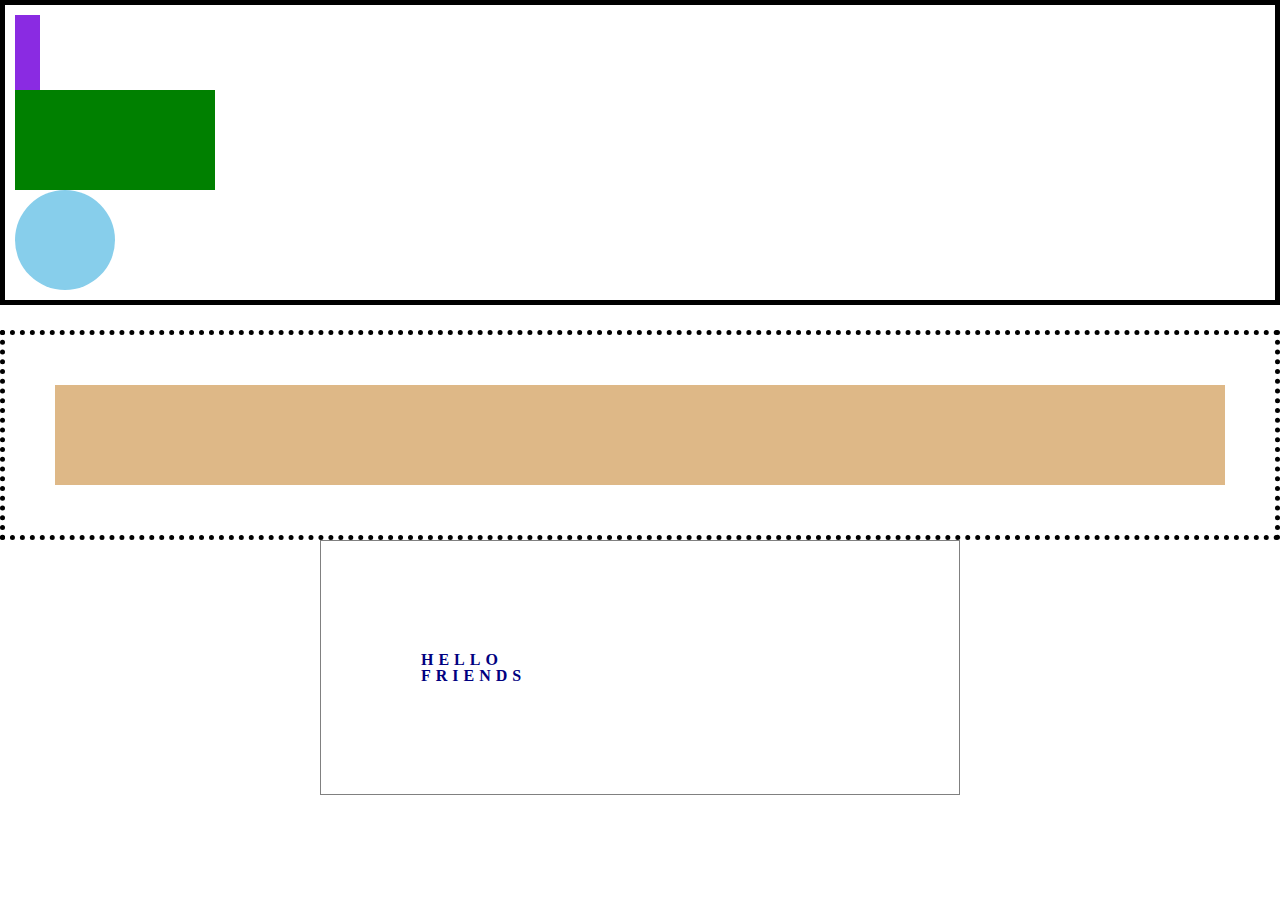
<file: drill-2/index.html>
<!DOCTYPE html>
<html lang="en">
<head>
    <meta charset="UTF-8">
    <meta http-equiv="X-UA-Compatible" content="IE=edge">
    <meta name="viewport" content="width=device-width, initial-scale=1.0">
    <link rel="stylesheet" href="index.css">
    <title>Drill 2</title>
</head>
<body>
    <div class="section-one">
        <div class="violet-seq"></div>
        <div class="green-squre"></div>
        <div class="circle"></div>
    </div>
    <div class="section-two">
        <div class="dotted-line"></div>
    </div>
    <div class="section-three">
        <h1>HELLO FRIENDS</h1>
    </div>
</body>
</html>
</file>
<file: drill-2/index.css>
html, body, div, span, applet, object, iframe,
h1, h2, h3, h4, h5, h6, p, blockquote, pre,
a, abbr, acronym, address, big, cite, code,
del, dfn, em, img, ins, kbd, q, s, samp,
small, strike, strong, sub, sup, tt, var,
b, u, i, center,
dl, dt, dd, ol, ul, li,
fieldset, form, label, legend,
table, caption, tbody, tfoot, thead, tr, th, td,
article, aside, canvas, details, embed, 
figure, figcaption, footer, header, hgroup, 
menu, nav, output, ruby, section, summary,
time, mark, audio, video {
    margin: 0;
    padding: 0;
    border: 0;
    font-size: 100%;
    font: inherit;
    vertical-align: baseline;
}
/* HTML5 display-role reset for older browsers */
article, aside, details, figcaption, figure, 
footer, header, hgroup, menu, nav, section {
    display: block;
}
body {
    line-height: 1;
}
ol, ul {
    list-style: none;
}
blockquote, q {
    quotes: none;
}
blockquote:before, blockquote:after,
q:before, q:after {
    content: '';
    content: none;
}
table {
    border-collapse: collapse;
    border-spacing: 0;
}

.section-one{
    border: 5px solid black;
    padding: 10px;
    align-items: flex-end;
    box-sizing: border-box;
    display: flex-start;
}
.violet-seq{
    height: 75px;
    width: 25px;
    background-color: blueviolet;
}
.green-squre{
    background-color: green;
    width: 200px;
    height: 100px;
    display: block;
}
.circle{
    height: 100px;
    width: 100px;
    border-radius: 60%;
    background-color: skyblue;
}
.section-two{
    border: 5px dotted black;
    box-sizing: border-box;
    padding: 50px;
    margin-top: 25px;
    display: block;
}
.dotted-line{
    box-shadow:black;
    background-color: burlywood;
    height: 100px;
    height: 100px;
    display: block;
}
.section-three{
    background-color: white;
    margin: auto;
    border: 1px solid grey;
    width: 50%;
    box-sizing: border-box;
    display: block;
    padding: 100px;
}
h1{
    display: block;
    font-size: 1em;
    font-weight: bold;
    color: navy;
    text-align: center;
    letter-spacing: 5px;
    width: 60px;
    margin-inline-start: 0;
    margin-inline-end: 0;
    margin-block-start: 0.67em;
    margin-block-end: 0.67em;
}
</file>
